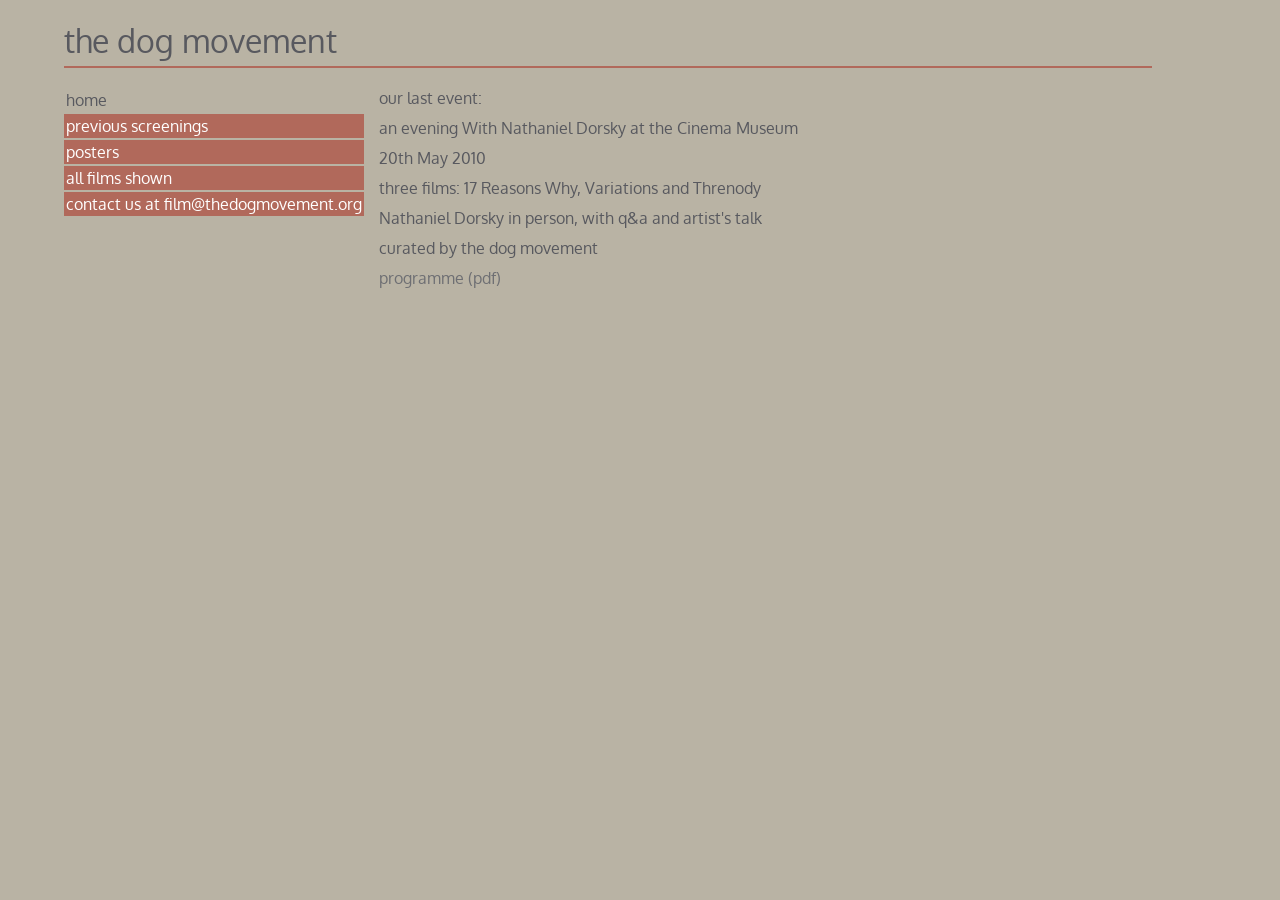
<file: index.html>
<!DOCTYPE html PUBLIC "-//W3C//DTD HTML 4.01 Transitional//EN" "http://www.w3.org/TR/html4/loose.dtd">
<html>
	<head>
		<title>the dog movement</title>
		<link rel="stylesheet" type="text/css" href="style.css">
		<link href='http://fonts.googleapis.com/css?family=Open+Sans' rel='stylesheet' type='text/css'>
		<link href='http://fonts.googleapis.com/css?family=Oxygen' rel='stylesheet' type='text/css'>
		<script type="text/javascript" src="script.js"></script>
	</head>
	<body>
		<h1>the dog movement</h1>

		<div class="menu_block">
			<a href="index.html"><div class="current_page_button">home</div></a>	
			<a href="screenings.html"><div class="button">previous screenings</div></a>
			<a href="posters.html"><div class="button">posters</div></a>
			<a href="all_films.html"><div class="button">all films shown</div></a>
			<a href="mailto:film@thedogmovement.org"><div class="button">contact us at film@thedogmovement.org</div></a>
			

		</div>

		<div class="mainpane">
			<p>our last event:</p>
			<p>an evening With Nathaniel Dorsky at the Cinema Museum</p>
			<p>20th May 2010</p>	
			<p>three films: 17 Reasons Why, Variations and Threnody</p>
			<p>Nathaniel Dorsky in person, with q&a and artist's talk</p>
			<p>curated by the dog movement</p>
			<p><a href="Nathaniel_Dorsky_at_The_Cinema_Museum-programme.pdf" class="textlink">programme (pdf)</a></p>		
		</div>

	</body>
</html>
</file>
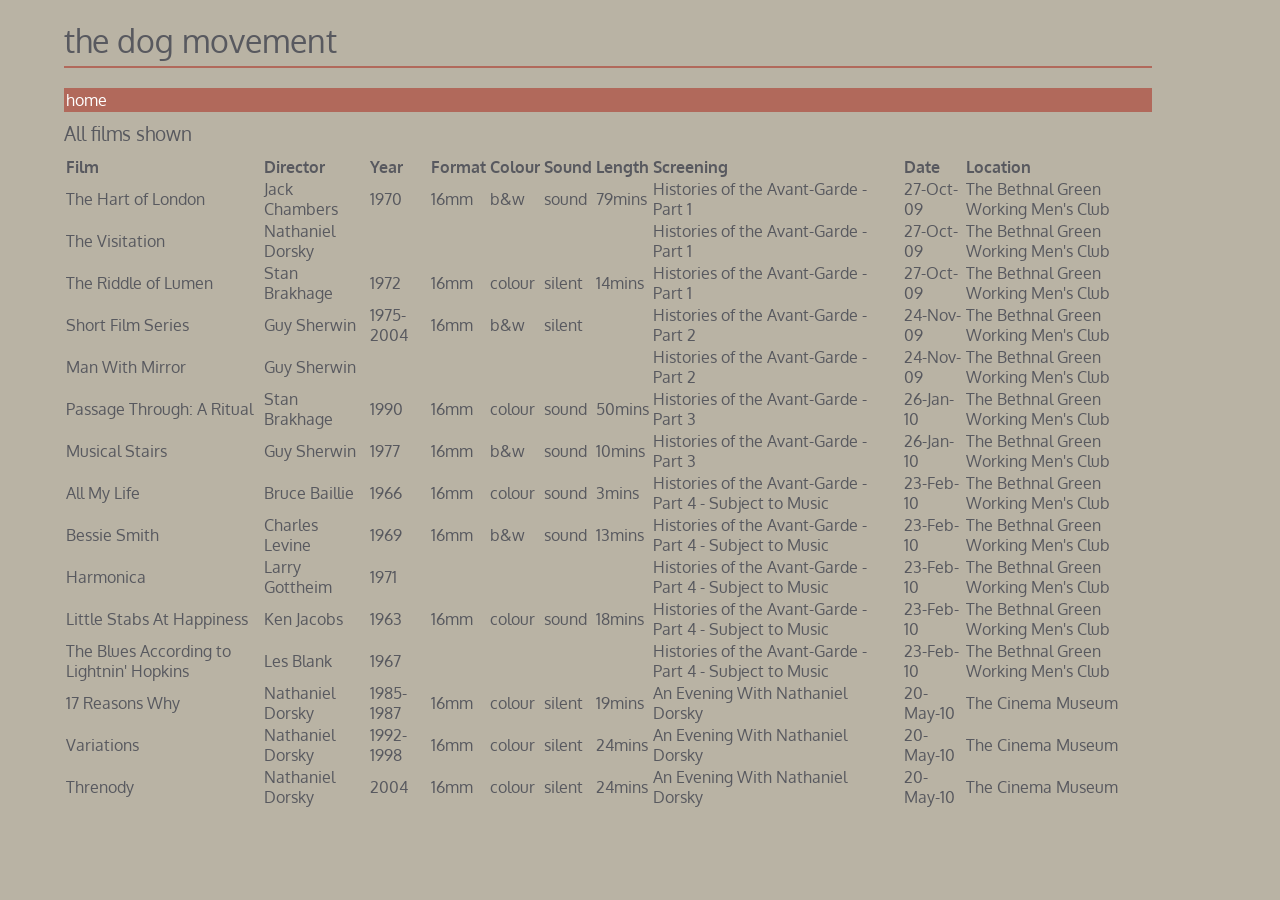
<file: all_films.html>
<!DOCTYPE html PUBLIC "-//W3C//DTD HTML 4.01 Transitional//EN" "http://www.w3.org/TR/html4/loose.dtd">
<html>
	<head>
		<title>the dog movement</title>
		<link rel="stylesheet" type="text/css" href="style.css">
		<link href='http://fonts.googleapis.com/css?family=Open+Sans' rel='stylesheet' type='text/css'>
		<link href='http://fonts.googleapis.com/css?family=Oxygen' rel='stylesheet' type='text/css'>
		<script type="text/javascript" src="script.js"></script>
	</head>
	<body>
		<h1>the dog movement</h1>

		<div>
			<a href="index.html"><div class="button">home</div></a>	
		</div>

		<div>
			<h3 style="margin-top: 10px;">All films shown</h3>
<table id="allFilms" class="tablesorter">
<thead>
<tr><th>Film</th><th> Director</th><th>Year</th><th>Format</th><th>Colour</th><th>Sound</th><th>Length</th><th>Screening</th><th>Date</th><th>Location</th></tr>
</thead>
<tbody>
 <tr><td>The Hart of London</td><td><a href="http://en.wikipedia.org/wiki/Jack_Chambers" class="tablelink">Jack Chambers</a></td><td>1970</td><td>16mm</td><td>b&w</td><td>sound</td><td>79mins</td><td><a href="avant-garde-1.html"  class="tablelink">Histories of the Avant-Garde - Part 1</a></td><td>27-Oct-09</td><td><a href="http://www.workersplaytime.net/" class="tablelink"><a href="http://www.workersplaytime.net/" class="tablelink">The Bethnal Green Working Men's Club</a></a></td></tr>
 <tr><td>The Visitation</td><td><a href="http://en.wikipedia.org/wiki/Nathaniel_Dorsky" class="tablelink">Nathaniel Dorsky</a></td><td>&nbsp;</td><td>&nbsp;</td><td>&nbsp;</td><td>&nbsp;</td><td>&nbsp;</td><td><a href="avant-garde-1.html" class="tablelink">Histories of the Avant-Garde - Part 1</a></td><td>27-Oct-09</td><td><a href="http://www.workersplaytime.net/" class="tablelink">The Bethnal Green Working Men's Club</a></td></tr>
 <tr><td>The Riddle of Lumen</td><td><a href="http://en.wikipedia.org/wiki/Stan_Brakhage" class="tablelink">Stan Brakhage</a></td><td>1972</td><td>16mm</td><td>colour</td><td>silent</td><td>14mins</td><td><a href="avant-garde-1.html" class="tablelink">Histories of the Avant-Garde - Part 1</a></td><td>27-Oct-09</td><td><a href="http://www.workersplaytime.net/" class="tablelink">The Bethnal Green Working Men's Club</a></td></tr>
 <tr><td>Short Film Series </td><td><a href="http://www.luxonline.org.uk/artists/guy_sherwin/" class="tablelink">Guy Sherwin</a></td><td>1975-2004</td><td>16mm</td><td>b&w</td><td>silent</td><td>&nbsp;</td><td><a href="avant-garde-2.html" class="tablelink">Histories of the Avant-Garde - Part 2</a></td><td>24-Nov-09</td><td><a href="http://www.workersplaytime.net/" class="tablelink"><a href="http://www.workersplaytime.net/" class="tablelink">The Bethnal Green Working Men's Club</a></a></td></tr>
 <tr><td>Man With Mirror</td><td><a href="http://www.luxonline.org.uk/artists/guy_sherwin/" class="tablelink">Guy Sherwin</a></td><td>&nbsp;</td><td>&nbsp;</td><td>&nbsp;</td><td>&nbsp;</td><td>&nbsp;</td><td><a href="avant-garde-2.html" class="tablelink">Histories of the Avant-Garde - Part 2</a></td><td>24-Nov-09</td><td><a href="http://www.workersplaytime.net/" class="tablelink">The Bethnal Green Working Men's Club</a></td></tr>
 <tr><td>Passage Through: A Ritual</td><td><a href="http://en.wikipedia.org/wiki/Stan_Brakhage" class="tablelink">Stan Brakhage</a></td><td>1990</td><td>16mm</td><td>colour</td><td>sound</td><td>50mins</td><td><a href="avant-garde-3.html" class="tablelink">Histories of the Avant-Garde - Part 3</a></td><td>26-Jan-10</td><td><a href="http://www.workersplaytime.net/" class="tablelink">The Bethnal Green Working Men's Club</a></td></tr>
 <tr><td>Musical Stairs</td><td><a href="http://www.luxonline.org.uk/artists/guy_sherwin/" class="tablelink">Guy Sherwin</a></td><td>1977</td><td>16mm</td><td>b&w</td><td>sound</td><td>10mins</td><td><a href="avant-garde-3.html" class="tablelink">Histories of the Avant-Garde - Part 3</a></td><td>26-Jan-10</td><td>The Bethnal Green Working Men's Club</td></tr>
 <tr><td>All My Life</td><td><a href="http://www.brucebaillie.com/" class="tablelink">Bruce Baillie</a></td><td>1966</td><td>16mm</td><td>colour</td><td>sound</td><td>3mins</td><td><a href="avant-garde-4.html" class="tablelink">Histories of the Avant-Garde - Part 4 - Subject to Music</a></td><td>23-Feb-10</td><td><a href="http://www.workersplaytime.net/" class="tablelink">The Bethnal Green Working Men's Club</a></td></tr>
 <tr><td>Bessie Smith</td><td>Charles Levine</td><td>1969</td><td>16mm</td><td>b&w</td><td>sound</td><td>13mins</td><td><a href="avant-garde-4.html" class="tablelink">Histories of the Avant-Garde - Part 4 - Subject to Music</a></td><td>23-Feb-10</td><td>The Bethnal Green Working Men's Club</td></tr>
 <tr><td>Harmonica</td><td>Larry Gottheim</td><td>1971</td><td>&nbsp;</td><td>&nbsp;</td><td>&nbsp;</td><td>&nbsp;</td><td><a href="avant-garde-4.html" class="tablelink">Histories of the Avant-Garde - Part 4 - Subject to Music</a></td><td>23-Feb-10</td><td><a href="http://www.workersplaytime.net/" class="tablelink">The Bethnal Green Working Men's Club</a></td></tr>
 <tr><td>Little Stabs At Happiness</td><td><a href="http://www.starspangledtodeath.com/" class="tablelink">Ken Jacobs</a></td><td>1963</td><td>16mm</td><td>colour</td><td>sound</td><td>18mins</td><td><a href="avant-garde-4.html" class="tablelink">Histories of the Avant-Garde - Part 4 - Subject to Music</a></td><td>23-Feb-10</td><td><a href="http://www.workersplaytime.net/" class="tablelink">The Bethnal Green Working Men's Club</a></td></tr>
 <tr><td>The Blues According to Lightnin' Hopkins</td><td><a href="http://www.lesblank.com/" class="tablelink">Les Blank</a></td><td>1967</td><td>&nbsp;</td><td>&nbsp;</td><td>&nbsp;</td><td>&nbsp;</td><td><a href="avant-garde-4.html" class="tablelink">Histories of the Avant-Garde - Part 4 - Subject to Music</a></td><td>23-Feb-10</td><td><a href="http://www.workersplaytime.net/" class="tablelink">The Bethnal Green Working Men's Club</a></td></tr>
 <tr><td>17 Reasons Why</td><td><a href="http://en.wikipedia.org/wiki/Nathaniel_Dorsky" class="tablelink">Nathaniel Dorsky</a></td><td>1985-1987</td><td>16mm</td><td>colour</td><td>silent</td><td>19mins</td><td><a href="dorsky-5.html" class="tablelink">An Evening With Nathaniel Dorsky</a></td><td>20-May-10</td><td><a href="http://www.cinemamuseum.org.uk/" class="tablelink">The Cinema Museum</a></td></tr>
 <tr><td>Variations</td><td><a href="http://en.wikipedia.org/wiki/Nathaniel_Dorsky" class="tablelink">Nathaniel Dorsky</a></td><td>1992-1998</td><td>16mm</td><td>colour</td><td>silent</td><td>24mins</td><td><a href="dorsky-5.html" class="tablelink">An Evening With Nathaniel Dorsky</a></td><td>20-May-10</td><td><a href="http://www.cinemamuseum.org.uk/" class="tablelink">The Cinema Museum</a></td></tr>
 <tr><td>Threnody</td><td><a href="http://en.wikipedia.org/wiki/Nathaniel_Dorsky" class="tablelink">Nathaniel Dorsky</a></td><td>2004</td><td>16mm</td><td>colour</td><td>silent</td><td>24mins</td><td><a href="dorsky-5.html" class="tablelink">An Evening With Nathaniel Dorsky</a></td><td>20-May-10</td><td><a href="http://www.cinemamuseum.org.uk/" class="tablelink">The Cinema Museum</a></td></tr>
</tbody>
</table>	
		</div>

	</body>
</html>
</file>
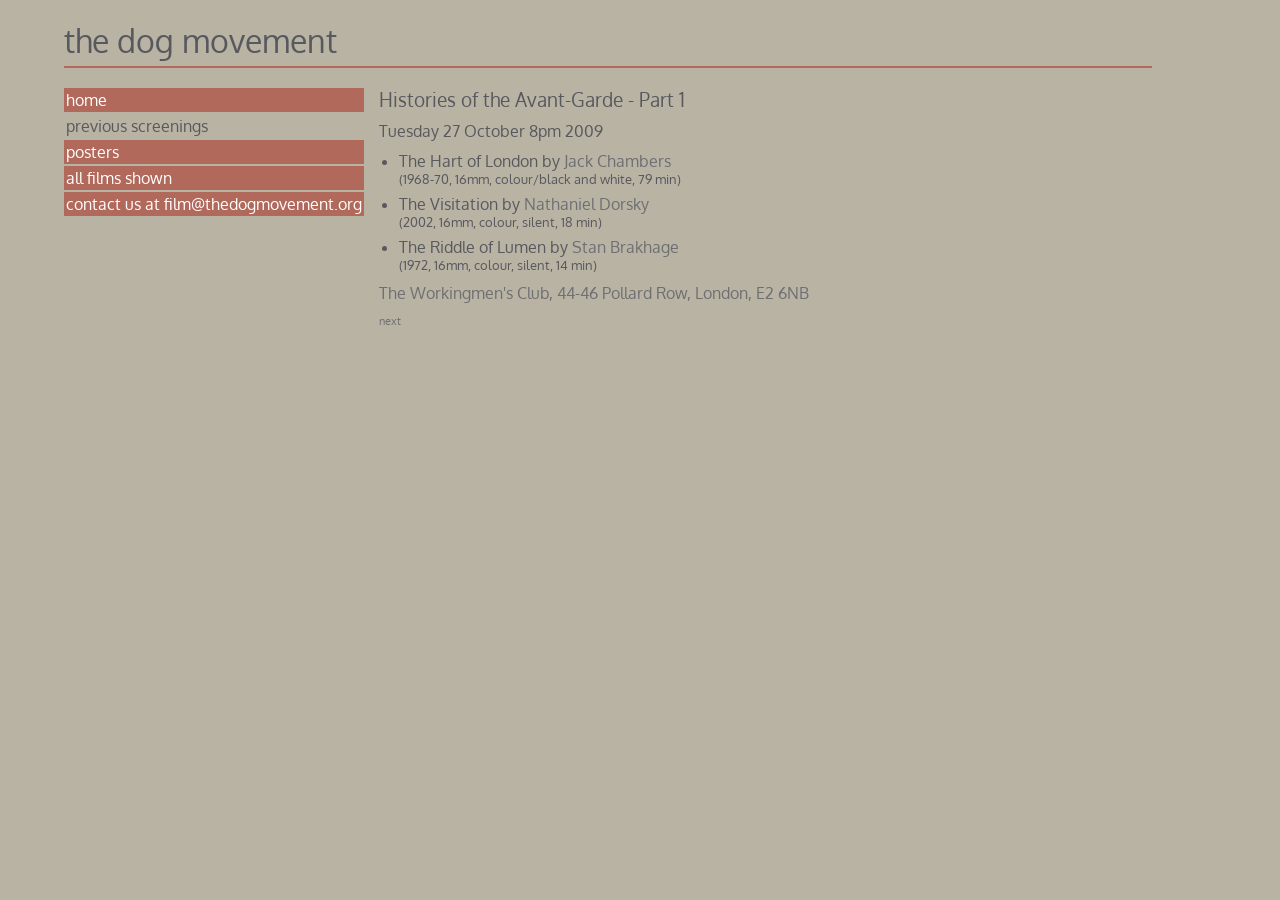
<file: avant-garde-1.html>
<!DOCTYPE html PUBLIC "-//W3C//DTD HTML 4.01 Transitional//EN" "http://www.w3.org/TR/html4/loose.dtd">
<html>
	<head>
		<title>the dog movement</title>
		<link rel="stylesheet" type="text/css" href="style.css">
		<link href='http://fonts.googleapis.com/css?family=Open+Sans' rel='stylesheet' type='text/css'>
		<link href='http://fonts.googleapis.com/css?family=Oxygen' rel='stylesheet' type='text/css'>
		<script type="text/javascript" src="script.js"></script>
	</head>
	<body>
		<h1>the dog movement</h1>

		<div class="menu_block">
			<a href="index.html">
			<div class="button">
				home
			</div></a>
			<a href="screenings.html">
			<div class="current_page_button">
				previous screenings
			</div></a>
			<a href="posters.html">
			<div class="button">
				posters
			</div></a>
			<a href="all_films.html">
			<div class="button">
				all films shown
			</div></a>
			<a href="mailto:film@thedogmovement.org">
			<div class="button">
				contact us at film@thedogmovement.org
			</div></a>
		</div>

		<div class="mainpane">
			<h3>Histories of the Avant-Garde - Part 1</h3>
			<p>
				Tuesday 27 October 8pm 2009
			</p>
			<p>
				<ul>
					<li>
						The Hart of London by <a href="http://en.wikipedia.org/wiki/Jack_Chambers" class="textlink">Jack Chambers</a>
						<br>
						<div class="smallinfo">
							(1968-70, 16mm, colour/black and white, 79 min)
						</div>
					</li>
					<li>
						The Visitation by <a href="http://en.wikipedia.org/wiki/Nathaniel_Dorsky" class="textlink">Nathaniel Dorsky</a>
						<br>
						<div class="smallinfo">
							(2002, 16mm, colour, silent, 18 min)
						</div>
					</li>
					<li>
						The Riddle of Lumen by <a href="http://en.wikipedia.org/wiki/Stan_Brakhage" class="textlink">Stan Brakhage</a>
						<br>
						<div class="smallinfo">
							(1972, 16mm, colour, silent, 14 min)
						</div>
					</li>
				</ul>
			</p>
			<p>
				<a href="http://www.workersplaytime.net/" class="textlink"> The Workingmen's Club,
				44-46 Pollard Row,
				London,
				E2 6NB</a>
			</p>
			<p class="nextprev"><a href="avant-garde-2.html" class="textlink">next</a></p>
			</div>

	</body>
</html>
</file>
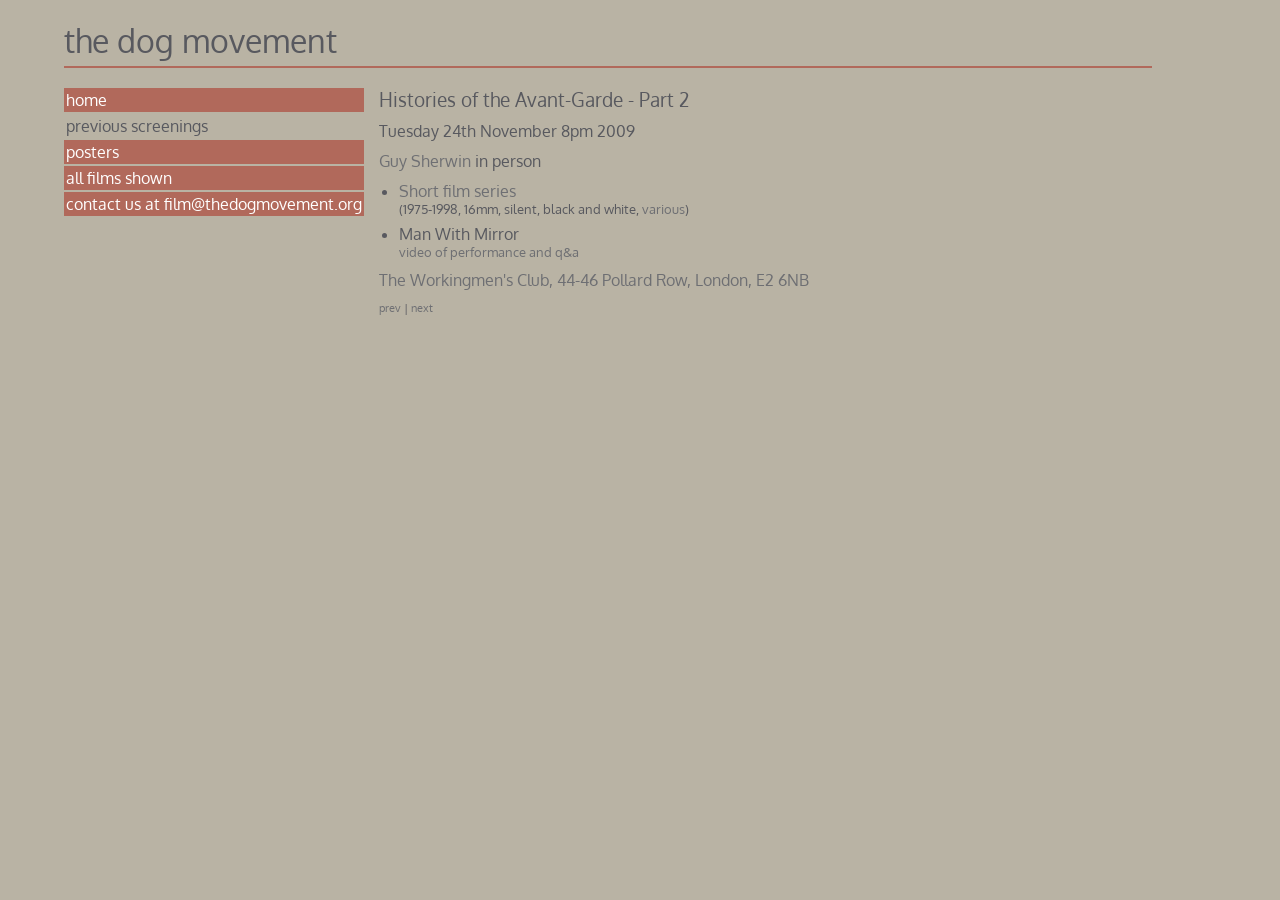
<file: avant-garde-2.html>
<!DOCTYPE html PUBLIC "-//W3C//DTD HTML 4.01 Transitional//EN" "http://www.w3.org/TR/html4/loose.dtd">
<html>
	<head>
		<title>the dog movement</title>
		<link rel="stylesheet" type="text/css" href="style.css">
		<link href='http://fonts.googleapis.com/css?family=Open+Sans' rel='stylesheet' type='text/css'>
		<link href='http://fonts.googleapis.com/css?family=Oxygen' rel='stylesheet' type='text/css'>
		<script type="text/javascript" src="script.js"></script>
	</head>
	<body>
		<h1>the dog movement</h1>

		<div class="menu_block">
			<a href="index.html">
			<div class="button">
				home
			</div></a>
			<a href="screenings.html">
			<div class="current_page_button">
				previous screenings
			</div></a>
			<a href="posters.html">
			<div class="button">
				posters
			</div></a>
			<a href="all_films.html">
			<div class="button">
				all films shown
			</div></a>
			<a href="mailto:film@thedogmovement.org">
			<div class="button">
				contact us at film@thedogmovement.org
			</div></a>
		</div>

		<div class="mainpane">
			<h3> Histories of the Avant-Garde - Part 2 </h3>
			<p>
				Tuesday 24th November 8pm 2009
			</p>
			<p>
				<a href="http://www.luxonline.org.uk/artists/guy_sherwin/" class="textlink">Guy Sherwin</a> in person
			</p>
			<p>
				<ul>
					<li>
						<a href="http://www.luxonline.org.uk/artists/guy_sherwin/short_film_series.html" class="textlink">Short film series</a><br>
						<div class="smallinfo">(1975-1998, 16mm, silent, black and white, <a href="http://www.luxonline.org.uk/artists/guy_sherwin/short_film_series.html" class="textlink">various</a>)</div>
					</li>
					<li>
						Man With Mirror
						<br>
						<div class="smallinfo">
							<a href="http://www.closeupfilmcentre.com/vertigo_magazine/issue-31-winter-2012-in-conversation/wo-man-with-mirror/" class="textlink">video of performance and q&a</a>
						</div>

					</li>
				</ul>
			</p>
			<p>
				<a href="http://www.workersplaytime.net/" class="textlink"> The Workingmen's Club,
				44-46 Pollard Row,
				London,
				E2 6NB</a>
			</p>
			<p class="nextprev">
			<a href="avant-garde-1.html" class="textlink">prev</a> |
			<a href="avant-garde-3.html" class="textlink">next</a></p>
			</div>
		</div>

	</body>
</html>
</file>
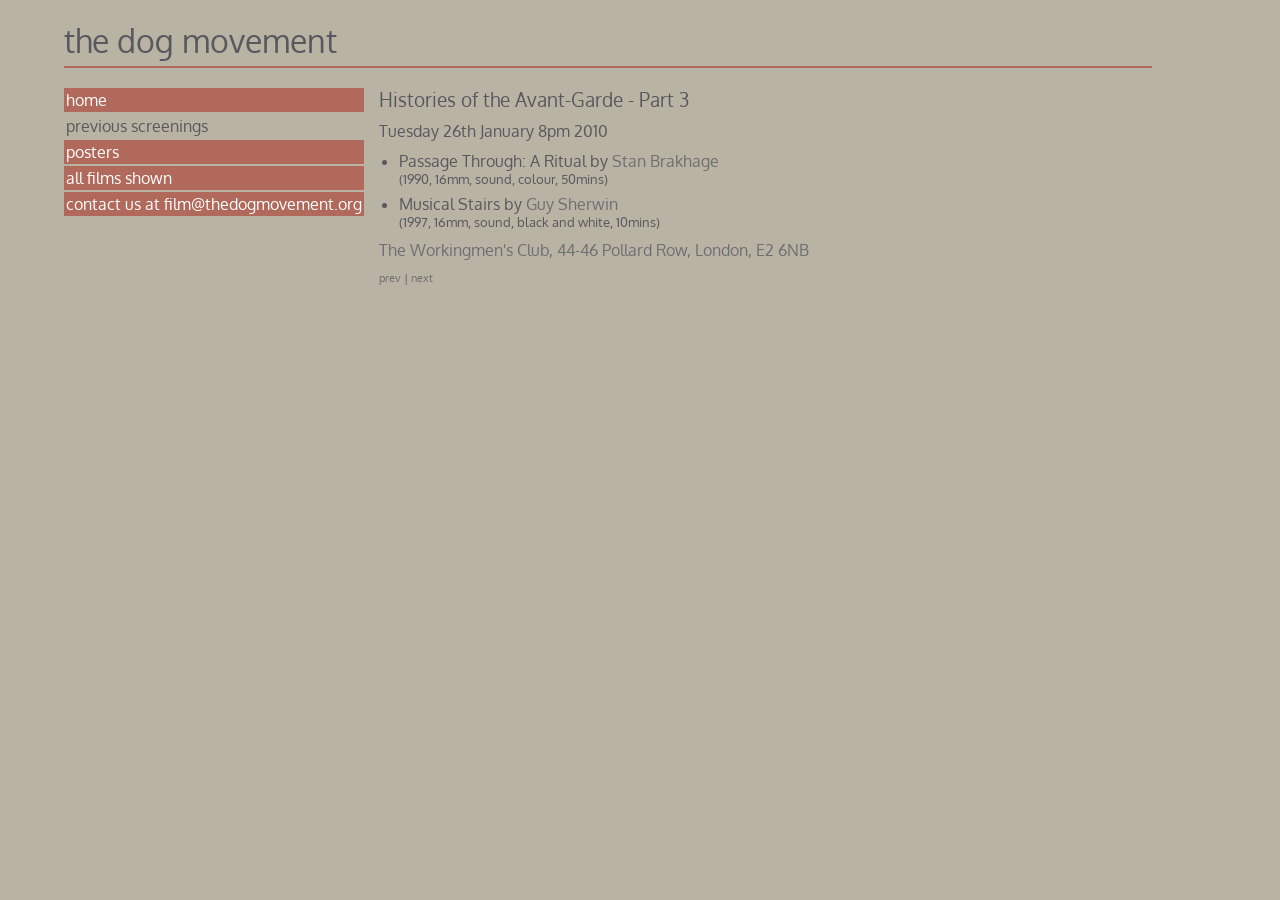
<file: avant-garde-3.html>
<!DOCTYPE html PUBLIC "-//W3C//DTD HTML 4.01 Transitional//EN" "http://www.w3.org/TR/html4/loose.dtd">
<html>
	<head>
		<title>the dog movement</title>
		<link rel="stylesheet" type="text/css" href="style.css">
		<link href='http://fonts.googleapis.com/css?family=Open+Sans' rel='stylesheet' type='text/css'>
		<link href='http://fonts.googleapis.com/css?family=Oxygen' rel='stylesheet' type='text/css'>
		<script type="text/javascript" src="script.js"></script>
	</head>
	<body>
		<h1>the dog movement</h1>

		<div class="menu_block">
			<a href="index.html">
			<div class="button">
				home
			</div></a>
			<a href="screenings.html">
			<div class="current_page_button">
				previous screenings
			</div></a>
			<a href="posters.html">
			<div class="button">
				posters
			</div></a>
			<a href="all_films.html">
			<div class="button">
				all films shown
			</div></a>
			<a href="mailto:film@thedogmovement.org">
			<div class="button">
				contact us at film@thedogmovement.org
			</div></a>
		</div>

		<div class="mainpane">
			<h3>Histories of the Avant-Garde - Part 3</h3>
			<p>
				Tuesday 26th January 8pm 2010
			</p>
			<p>
				<ul>
					<li>Passage Through: A Ritual by <a href="http://en.wikipedia.org/wiki/Stan_Brakhage" class="textlink">Stan Brakhage</a><br>
					<div class="smallinfo">(1990, 16mm, sound, colour, 50mins)</div>
					</li>
					<li>
						Musical Stairs by <a href="http://www.luxonline.org.uk/artists/guy_sherwin/" class="textlink">Guy Sherwin</a>
						<br>
						<div class="smallinfo">(1997, 16mm, sound, black and white, 10mins)
						</div>

					</li>
				</ul>
			</p>
			<p>
				<a href="http://www.workersplaytime.net/" class="textlink"> The Workingmen's Club,
				44-46 Pollard Row,
				London,
				E2 6NB</a>
			</p>
			<p class="nextprev">
			<a href="avant-garde-2.html" class="textlink">prev</a> |
			<a href="avant-garde-4.html" class="textlink">next</a></p>
		</div>

	</body>
</html>
</file>
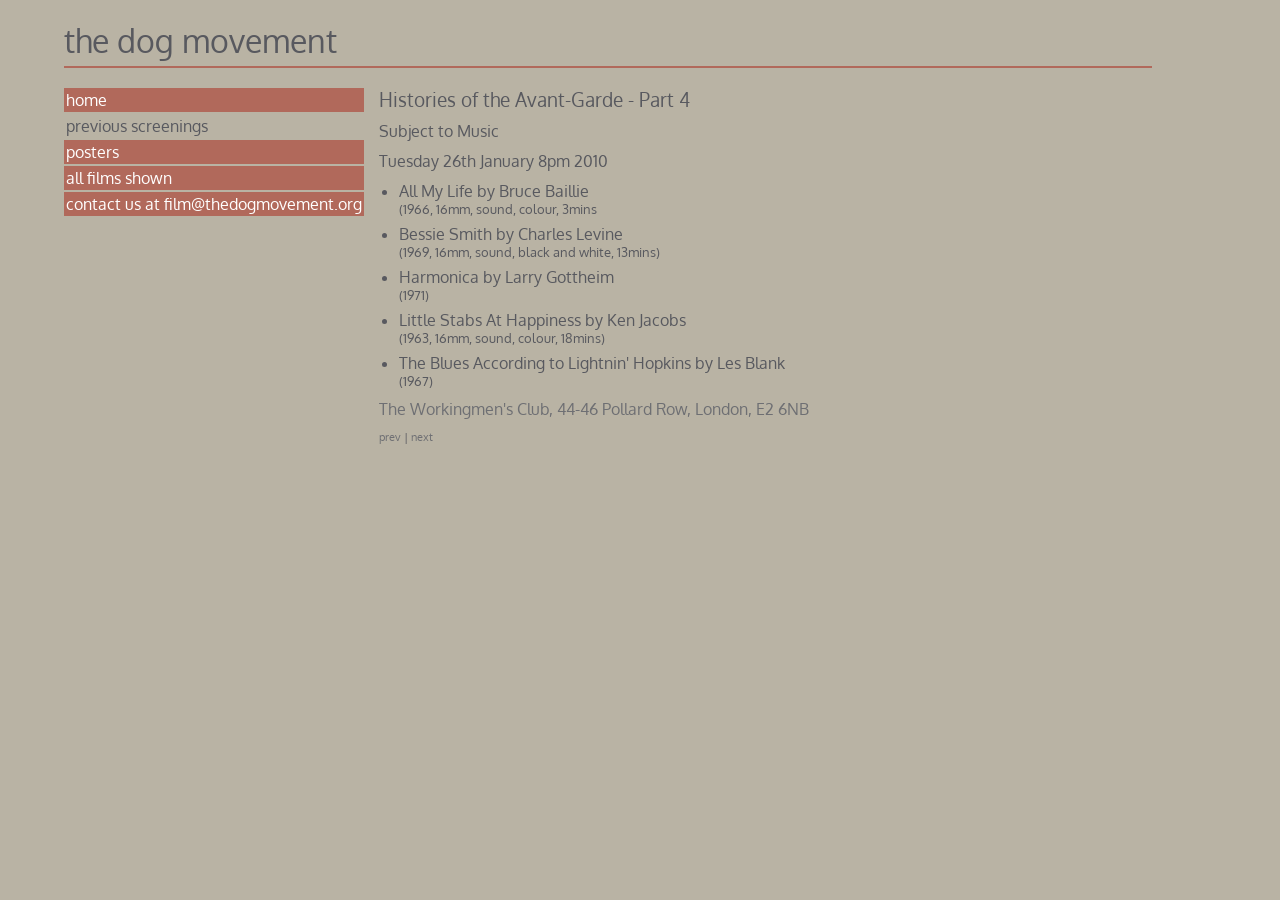
<file: avant-garde-4.html>
<!DOCTYPE html PUBLIC "-//W3C//DTD HTML 4.01 Transitional//EN" "http://www.w3.org/TR/html4/loose.dtd">
<html>
	<head>
		<title>the dog movement</title>
		<link rel="stylesheet" type="text/css" href="style.css">
		<link href='http://fonts.googleapis.com/css?family=Open+Sans' rel='stylesheet' type='text/css'>
		<link href='http://fonts.googleapis.com/css?family=Oxygen' rel='stylesheet' type='text/css'>
		<script type="text/javascript" src="script.js"></script>
	</head>
	<body>
		<h1>the dog movement</h1>

		<div class="menu_block">
			<a href="index.html">
			<div class="button">
				home
			</div></a>
			<a href="screenings.html">
			<div class="current_page_button">
				previous screenings
			</div></a>
			<a href="posters.html">
			<div class="button">
				posters
			</div></a>
			<a href="all_films.html">
			<div class="button">
				all films shown
			</div></a>
			<a href="mailto:film@thedogmovement.org">
			<div class="button">
				contact us at film@thedogmovement.org
			</div></a>
		</div>

		<div class="mainpane">
			<h3> Histories of the Avant-Garde - Part 4 </h3>
			<p>Subject to Music
			</p>
			<p>
			<p>
				Tuesday 26th January 8pm 2010
			</p>

				<ul>
					<li>
					All My Life by Bruce Baillie
						<div class="smallinfo">(1966, 16mm, sound, colour, 3mins</div>
					</li>
					<li>
						Bessie Smith by Charles Levine
						<br>
						<div class="smallinfo">
						(1969, 16mm, sound, black and white, 13mins)
						</div>

					</li>
					<li>Harmonica by Larry Gottheim 
					<div class="smallinfo">(1971)
					</li>
					<li>Little Stabs At Happiness by Ken Jacobs 
					<div class="smallinfo">(1963, 16mm, sound, colour, 18mins)
					</li>
					<li>The Blues According to Lightnin' Hopkins by Les Blank 
					<div class="smallinfo">(1967)
					</li>
				</ul>
			</p>
			<p>
				<a href="http://www.workersplaytime.net/" class="textlink"> The Workingmen's Club,
				44-46 Pollard Row,
				London,
				E2 6NB</a>
			</p>
			<p class="nextprev">
			<a href="avant-garde-3.html" class="textlink">prev</a> |
			<a href="dorsky-5.html" class="textlink">next</a></p>
		</div>

	</body>
</html>
</file>
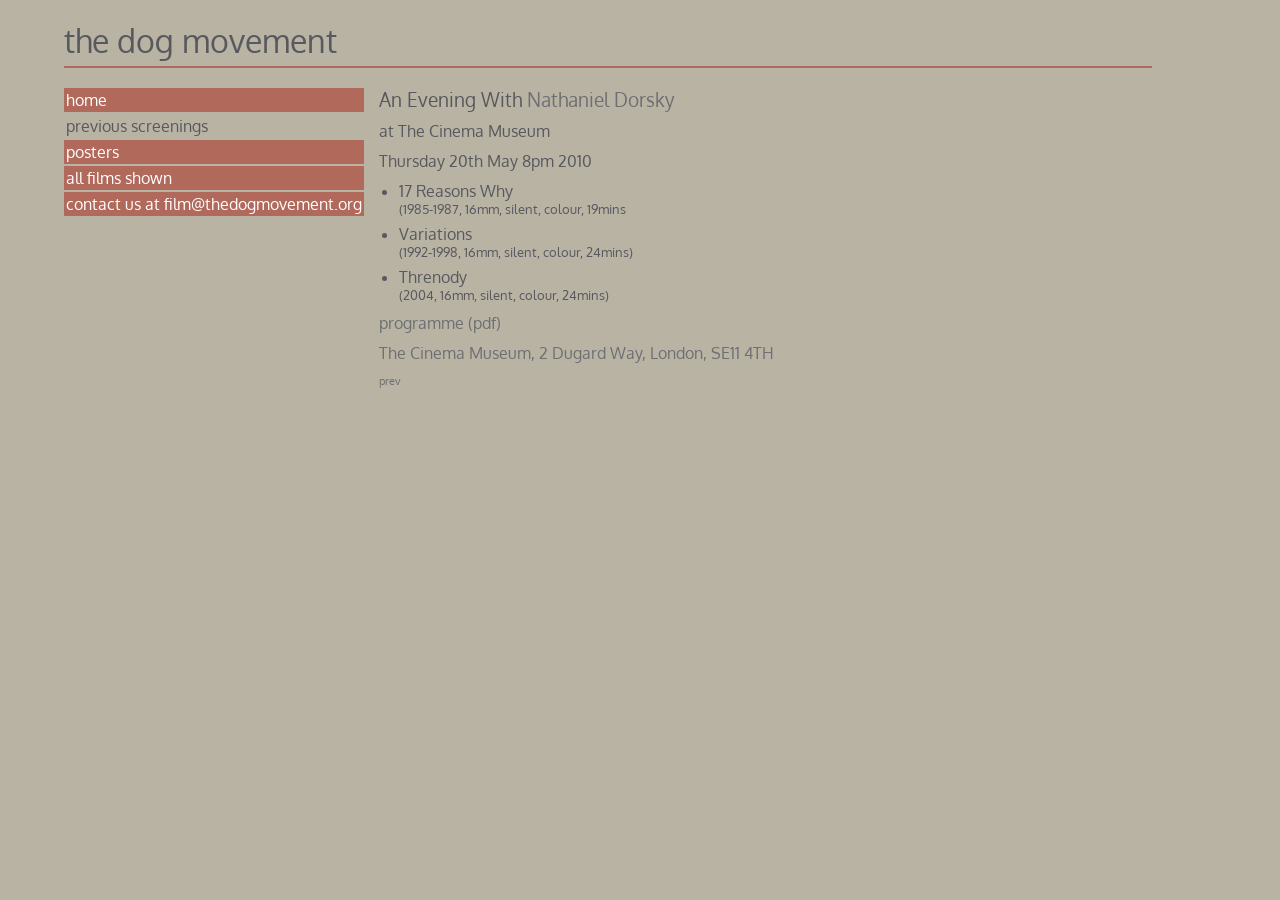
<file: dorsky-5.html>
<!DOCTYPE html PUBLIC "-//W3C//DTD HTML 4.01 Transitional//EN" "http://www.w3.org/TR/html4/loose.dtd">
<html>
	<head>
		<title>the dog movement</title>
		<link rel="stylesheet" type="text/css" href="style.css">
		<link href='http://fonts.googleapis.com/css?family=Open+Sans' rel='stylesheet' type='text/css'>
		<link href='http://fonts.googleapis.com/css?family=Oxygen' rel='stylesheet' type='text/css'>
		<script type="text/javascript" src="script.js"></script>
	</head>
	<body>
		<h1>the dog movement</h1>

		<div class="menu_block">
			<a href="index.html">
			<div class="button">
				home
			</div></a>
			<a href="screenings.html">
			<div class="current_page_button">
				previous screenings
			</div></a>
			<a href="posters.html">
			<div class="button">
				posters
			</div></a>
			<a href="all_films.html">
			<div class="button">
				all films shown
			</div></a>
			<a href="mailto:film@thedogmovement.org">
			<div class="button">
				contact us at film@thedogmovement.org
			</div></a>
		</div>
		<div class="mainpane">
			<h3>An Evening With <a href="http://en.wikipedia.org/wiki/Nathaniel_Dorsky" class="textlink">Nathaniel Dorsky</a></h3>
			<p>at The Cinema Museum
			</p>

			<p>
				Thursday 20th May 8pm 2010
			</p>

				<ul>
					<li>
					17 Reasons Why
						<div class="smallinfo">(1985-1987, 16mm, silent, colour, 19mins</div>
					</li>
					<li>
						Variations
						<br>
						<div class="smallinfo">
						(1992-1998, 16mm, silent, colour, 24mins)
						</div>

					</li>
					<li>Threnody<br>
						<div class="smallinfo">
						(2004, 16mm, silent, colour, 24mins)
						</div>
					</li>

				</ul>
			</p>
			<p><a href="Nathaniel_Dorsky_at_The_Cinema_Museum-programme.pdf" class="textlink">programme (pdf)</a></p>
			<p>
				<a href="http://www.cinemamuseum.org.uk" class="textlink">The Cinema Museum,
				2 Dugard Way,
				London,
				SE11 4TH</a>
			</p>
			<p class="nextprev">
			<a href="avant-garde-4.html" class="textlink">prev</a></p>
		</div>
	</body>
</html>
</file>
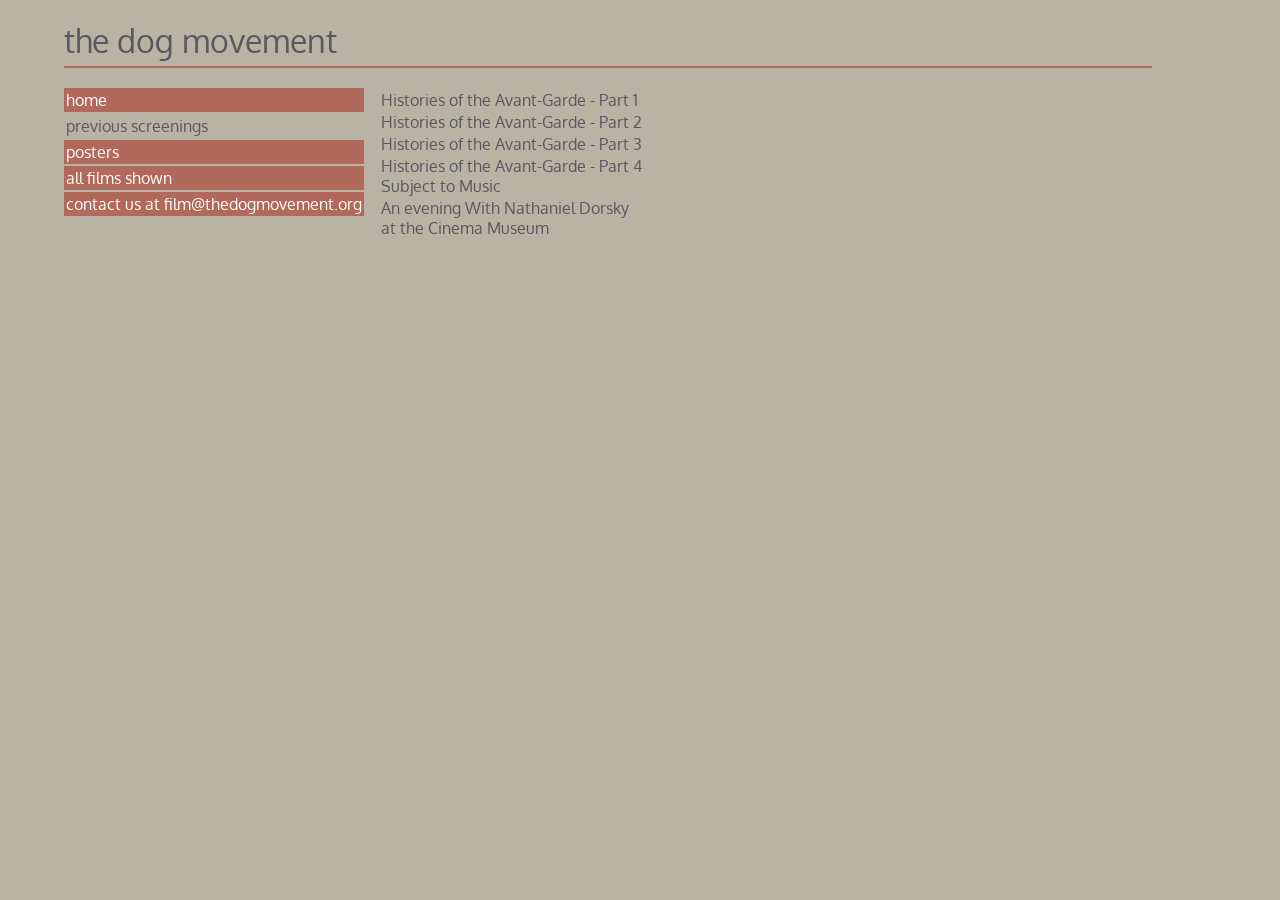
<file: screenings.html>
<!DOCTYPE html PUBLIC "-//W3C//DTD HTML 4.01 Transitional//EN" "http://www.w3.org/TR/html4/loose.dtd">
<html>
	<head>
		<title>the dog movement</title>
		<link rel="stylesheet" type="text/css" href="style.css">
		<link href='http://fonts.googleapis.com/css?family=Open+Sans' rel='stylesheet' type='text/css'>
		<link href='http://fonts.googleapis.com/css?family=Oxygen' rel='stylesheet' type='text/css'>
		<script type="text/javascript" src="script.js"></script>
	</head>
	<body>
		<h1>the dog movement</h1>

		<div class="menu_block">
			<a href="index.html">
			<div class="button">
				home
			</div></a>
			<a href="screenings.html">
			<div class="current_page_button">
				previous screenings
			</div></a>
			<a href="posters.html">
			<div class="button">
				posters
			</div></a>
			<a href="all_films.html">
			<div class="button">
				all films shown
			</div></a>
			<a href="mailto:film@thedogmovement.org">
			<div class="button">
				contact us at film@thedogmovement.org
			</div></a>
		</div>
		<div style="float:left; margin-left: 0px;">
<div class="mainpane">
			<table >
				
				<tr>
					<td class="notlink" onmouseover="hoverScreening(1)" onmouseout="blankScreening()"><a href="avant-garde-1.html" class="notlink">Histories of the Avant-Garde - Part 1</a></td>
				</tr>
				
				<tr>
					<td class="notlink" onmouseover="hoverScreening(2)" onmouseout="blankScreening()"><a href="avant-garde-2.html" class="notlink">Histories of the Avant-Garde - Part 2</a></td>
				</tr>
				
				<tr>
					<td class="notlink" onmouseover="hoverScreening(3)" onmouseout="blankScreening()"><a href="avant-garde-3.html" class="notlink">Histories of the Avant-Garde - Part 3</a></td>
				</tr>
				
				<tr>
					<td class="notlink" onmouseover="hoverScreening(4)" onmouseout="blankScreening()"><a href="avant-garde-4.html" class="notlink">Histories of the Avant-Garde - Part 4<br>Subject to Music</a></td>
				</tr>
				<tr>
					<td class="notlink" onmouseover="hoverScreening(5)" onmouseout="blankScreening()"><a href="dorsky-5.html" class="notlink">An evening With Nathaniel Dorsky
					<br>
					at the Cinema Museum</a></td>
				</tr>
				
			</table>
		</div>
		</div>
		<div style="float:right;">
			<img id="poster" style="display: none;">
		</div>
		
	</body>
</html>
</file>
<file: style.css>
* {
		margin: 0px;
		padding: 0px;
		background: /*#8A8370*/ #B9B3A4;		
}

body {
	font-family: 'Oxygen', sans-serif;
	margin-left: 5%;
	margin-right: 10%;
	color: #58595F;
}

h1 {
	margin-top: 20px;
	margin-bottom: 20px;
	padding-bottom: 5px;
	border-bottom:solid;
	border-width:2px;
	border-color: #B1695B;
	font-weight:normal;
	
}

h3 {
	/*margin-top: -2px;*/
	font-weight:normal;
	margin-bottom: 10px;
	
}




.menu {
	background: #B1695B;
	width: 15em;
	padding-left: 2px;
	padding-top: 2px;
	padding-bottom: 2px;
	margin-bottom: 2px;
	color: white;
	
}

.button {
	background: #B1695B;
	color: white;
	text-align: left;
	/*float: left;*/
	padding-left: 2px;
	padding-right: 2px;
	padding-top: 2px;
	padding-bottom: 2px;
	margin-bottom: 2px;
	/*margin-right: 35px;*/
	/*width: 13em;*/
	
	
}

.current_page_button {
	background: transparent;
	/*color: #B1695B;*/
	text-align: left;
	/*float: left;*/
	padding-left: 2px;
	padding-right: 2px;
	padding-top: 2px;
	padding-bottom: 2px;
	margin-bottom: 2px;
	/*margin-right: 35px;*/
	/*width: 13em;*/
	color: #58595F;
	
	
}

.button:hover {
	background: /*#8A8370 #B9B3A4 */ transparent;	
}

a:link, a:visited {
	color: white;
	background: transparent;
	text-decoration: none;
}

.menu_block {
	float: left;
	position: relative;
	display: block;		margin-right: 15px;
	/*margin-right: 35px;*/
}

.mainpane {
	float:left; 
	position:relative;
	/*margin-top: 4px;*/
	/*margin-left: 15px;*/
	/*margin-left: 0px;*/
}


p{
	margin-bottom: 10px;
}

a.notlink:link, a.notlink:visited {
	color:#58595F;	
}

a.notlink:hover {
	color:white;	
}

td{
	
		padding-top: 2px;
	padding-bottom: 2px;
}

.notlink {
	cursor:pointer;
}

.notlink:hover {
	color:white;	
}


ul {
	margin-left:20px;
}

li {
	margin-bottom:7px;
}

a.textlink {
	/*color:#58595F;*/
	color:#6E6F73;
}


a.textlink:hover {
	background:#B1695B;
	color:white;
}

.smallinfo {
	font-size: 0.8em;
}

th {
	text-align: left;
}

th, td {
	padding: 0px;
	padding-right: 2px;
}

/*td a {
	width:100%;
	height: 100%;
	display:block;
	color:#58595F;
}*/

/*td {
	font-size: 1em;
}*/

a.tablelink {
	/*display:block;
	width:100%;
	height:100%; */
	color:#58595F;
}

a.tablelink:hover {
	color: white;
	background-color:#B1695B;
}

/*td:hover {
	background-color:#B1695B;
	color: white;
}*/

/*td a:hover {
	background-color:#B1695B;
	color: white;
}*/

.nextprev {
	font-size: 0.7em;
}
</file>
